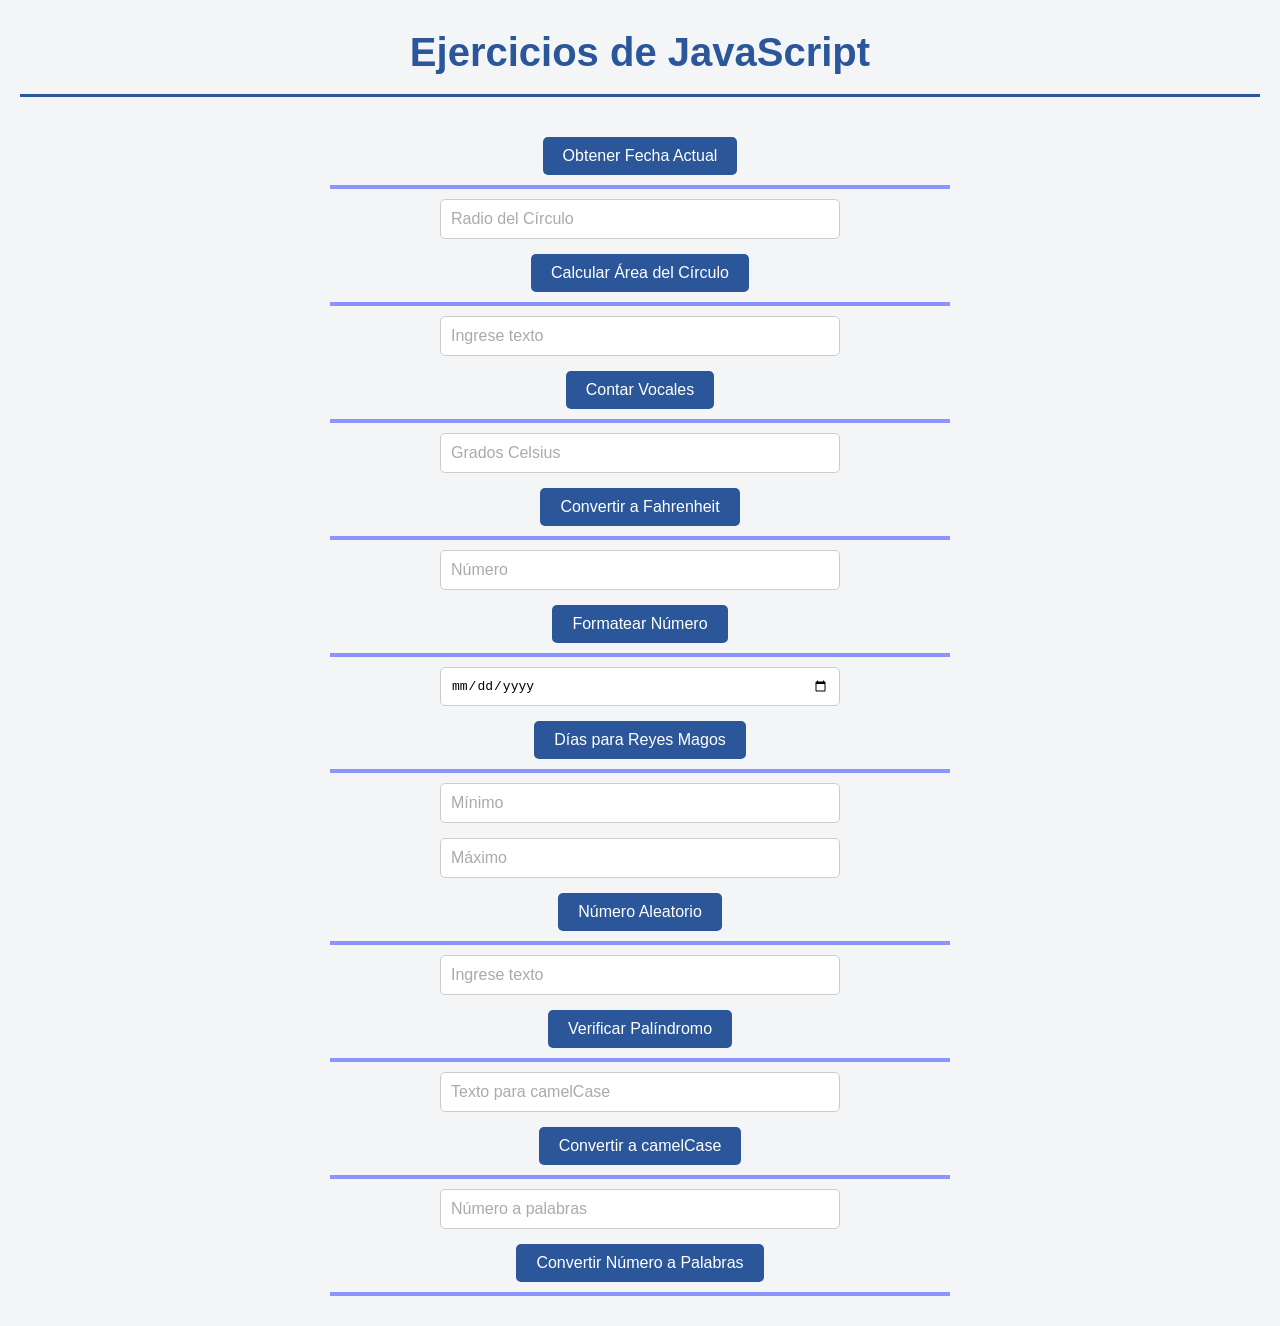
<file: index.html>
<!DOCTYPE html>
<html lang="es">
<head>
    <meta charset="UTF-8">
    <title>Ejercicios de JavaScript</title>
    <link rel="stylesheet" href="css/estilos.css"> <!-- Opcional -->
</head>
<body>
    <h1>Ejercicios de JavaScript</h1>

    <div>
        <button id="btnFecha">Obtener Fecha Actual</button>
        <div id="resultadoFecha"></div>
    </div>
    <hr>
    <div>
        <input type="number" id="radioCirculo" placeholder="Radio del Círculo">
        <button id="btnAreaCirculo">Calcular Área del Círculo</button>
        <div id="resultadoArea"></div>
    </div>
    <hr>
    <div>
        <input type="text" id="cadenaVocales" placeholder="Ingrese texto">
        <button id="btnContarVocales">Contar Vocales</button>
        <div id="resultadoVocales"></div>
    </div>
    <hr>
    <div>
        <input type="number" id="celsius" placeholder="Grados Celsius">
        <button id="btnCelsiusFahrenheit">Convertir a Fahrenheit</button>
        <div id="resultadoFahrenheit"></div>
    </div>
    <hr>
    <div>
        <input type="number" id="numeroFormatear" placeholder="Número">
        <button id="btnFormatearNumero">Formatear Número</button>
        <div id="resultadoNumero"></div>
    </div>
    <hr>
    <div>
        <input type="date" id="fechaReyes">
        <button id="btnReyesMagos">Días para Reyes Magos</button>
        <div id="resultadoReyes"></div>
    </div>
    <hr>
    <div>
        <input type="number" id="minimo" placeholder="Mínimo">
        <input type="number" id="maximo" placeholder="Máximo">
        <button id="btnAleatorio">Número Aleatorio</button>
        <div id="resultadoAleatorio"></div>
    </div>
    <hr>
    <div>
        <input type="text" id="cadenaPalindromo" placeholder="Ingrese texto">
        <button id="btnVerificarPalindromo">Verificar Palíndromo</button>
        <div id="resultadoPalindromo"></div>
    </div>
    <hr>
    <div>
        <input type="text" id="cadenaCamelCase" placeholder="Texto para camelCase">
        <button id="btnCamelCase">Convertir a camelCase</button>
        <div id="resultadoCamelCase"></div>
    </div>
    <hr>
    <div>
        <input type="text" id="cadenaNumberToWords" placeholder="Número a palabras">
        <button id="btnNumberToWords">Convertir Número a Palabras</button>
        <div id="resultadoNumberToWords"></div>
    </div>
    <script src="js/app.js"></script>
    <script src="js/eventos.js"></script>
    <hr>
</body>
</html>
</file>
<file: css/estilos.css>
/* Reset de márgenes y paddings */
* {
    margin: 0;
    padding: 0;
    box-sizing: border-box;
}

/* Tipografía general */
body {
    font-family: 'Roboto', Arial, sans-serif;
    background-color: #f4f5f7;
    color: #333;
    line-height: 1.6;
    padding: 20px;
}

/* Estilo del encabezado principal */
h1 {
    text-align: center;
    color: #2b579a; /* Azul similar al de Moodle */
    margin-bottom: 40px;
    font-size: 2.5em;
    border-bottom: 3px solid #2b579a;
    padding-bottom: 10px;
}

/* Estilo de los encabezados de sección */
h2 {
    color: #2b579a;
    margin-bottom: 20px;
    font-size: 1.8em;
    border-left: 5px solid #2b579a;
    padding-left: 10px;
}

/* Estilo de las secciones */
section {
    background-color: #fff;
    padding: 20px 30px;
    margin: 30px auto; /* Centrado vertical y horizontal */
    border-radius: 8px;
    box-shadow: 0 2px 5px rgba(0, 0, 0, 0.1);
    max-width: 800px; /* Ancho máximo para centrar la sección */
    width: 100%; /* Ancho completo hasta el máximo */
}

/* Contenedor para labels e inputs */
.form-group {
    max-width: 400px; /* Ancho máximo de los inputs */
    width: 100%;
    margin: 0 auto 15px auto; /* Centrado horizontal y margen inferior */
    display: flex;
    flex-direction: column;
}

/* Estilo de los labels */
label {
    margin-bottom: 5px;
    font-weight: 500;
    color: #2b579a;
}

/* Estilo de los inputs */
input[type="text"],
input[type="number"],
input[type="date"] {
    width: 100%;
    max-width: 400px; /* Ancho máximo para evitar que ocupen toda la pantalla */
    padding: 10px;
    margin-bottom: 15px;
    border: 1px solid #ccc;
    border-radius: 5px;
    font-size: 1em;
    margin: 0 auto 15px auto; /* Centrado horizontal y margen inferior */
    display: block;
}

/* Placeholder color */
input::placeholder {
    color: #aaa;
}

/* Estilo de los botones */
button {
    background-color: #2b579a;
    color: #fff;
    border: none;
    padding: 10px 20px;
    border-radius: 5px;
    cursor: pointer;
    font-size: 1em;
    transition: background-color 0.3s ease;
    display: block;
    margin: 0 auto; /* Centrar el botón */
}

button:hover {
    background-color: #1a408f;
}

/* Estilo de los párrafos de resultado */
p {
    margin-top: 10px;
    font-size: 1.1em;
    color: #2b579a;
    font-weight: bold;
    text-align: center;
}

/* Diseño responsivo */
@media (max-width: 768px) {
    body {
        padding: 10px;
    }

    h1 {
        font-size: 2em;
    }

    h2 {
        font-size: 1.5em;
    }

    section {
        padding: 15px 20px;
        margin: 20px auto;
    }

    button {
        width: 100%;
    }
}

/* Estilo adicional para mejorar la apariencia */
button:focus,
input:focus {
    outline: none;
    border-color: #2b579a;
    box-shadow: 0 0 5px rgba(43, 87, 154, 0.5);
}

section:nth-child(even) {
    background-color: #eef3f9;
}

section:nth-child(odd) {
    background-color: #fff;
}
hr{
    border: 2px solid rgb(139, 147, 255);
    width: 50%;
    position: relative;
    left: 25%;
    margin-top: 10px;
    margin-bottom: 10px;
}
div{
    text-align: center;
}
</file>
